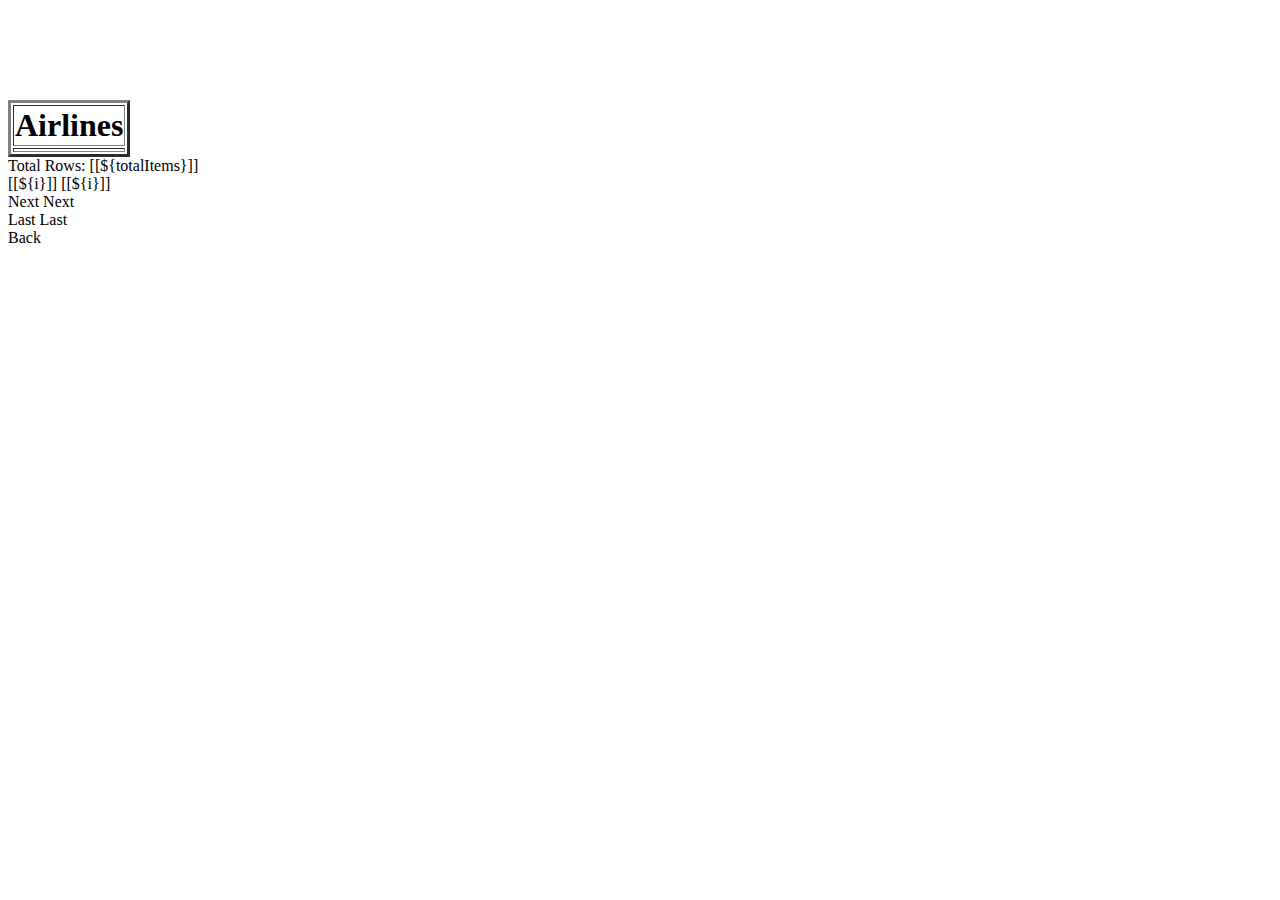
<file: src/main/resources/templates/airlines.html>
<!DOCTYPE html>
<html lang="en" xmlns:th="http://www.thymeleaf.org">
<head>
    <th:block th:include="~{fragments/head}"></th:block>
</head>
<body>
<div class="container-fluid">
    <header>
        <th:block th:include="~{fragments/navbar}"></th:block>
    </header>
    <main>
        <div class="container">
            <table border="3" class="table table-dark  w-100" style="margin-top: 100px">
                <thead>
                <tr>
                    <th>
                        <a style="font-size: xx-large">Airlines </a>
                    </th>
                </tr>
                </thead>
                <tbody>
                <tr th:each="a : ${airline}">
                    <td th:text="${a.name}"></td>
                </tr>
                </tbody>
            </table>
            <div th:if="${totalPages > 1}">
                <div class="row col-sm-10">
                    <div class="col-sm-2">
                        Total Rows: [[${totalItems}]]
                    </div>
                    <div class="col-sm-2">
            <span th:each="i: ${#numbers.sequence(1, totalPages)}">
      <a th:if="${currentPage != i}" th:href="@{'/airline/all/page/' + ${i}}">[[${i}]]</a>
      <span th:unless="${currentPage != i}">[[${i}]]</span> &nbsp; &nbsp;
            </span>
                    </div>
                    <div class="col-sm-2">
                        <a th:if="${currentPage < totalPages}" th:href="@{'/airline/all/page/' + ${currentPage + 1}}">Next</a>
                        <span th:unless="${currentPage < totalPages}">Next</span>
                    </div>

                    <div class="col-sm-2">
                        <a th:if="${currentPage < totalPages}"
                           th:href="@{'/airline/all/page/' + ${totalPages}}">Last</a>
                        <span th:unless="${currentPage < totalPages}">Last</span>
                    </div>
                </div>
            </div>
            <a th:href="@{/}" class="btn btn-success info" style="justify-content: center">Back</a>
        </div>
        </br>
    </main>
    <footer>
        <div th:include="~{fragments/footer}"></div>
    </footer>
</div>
</body>
</html>
</file>
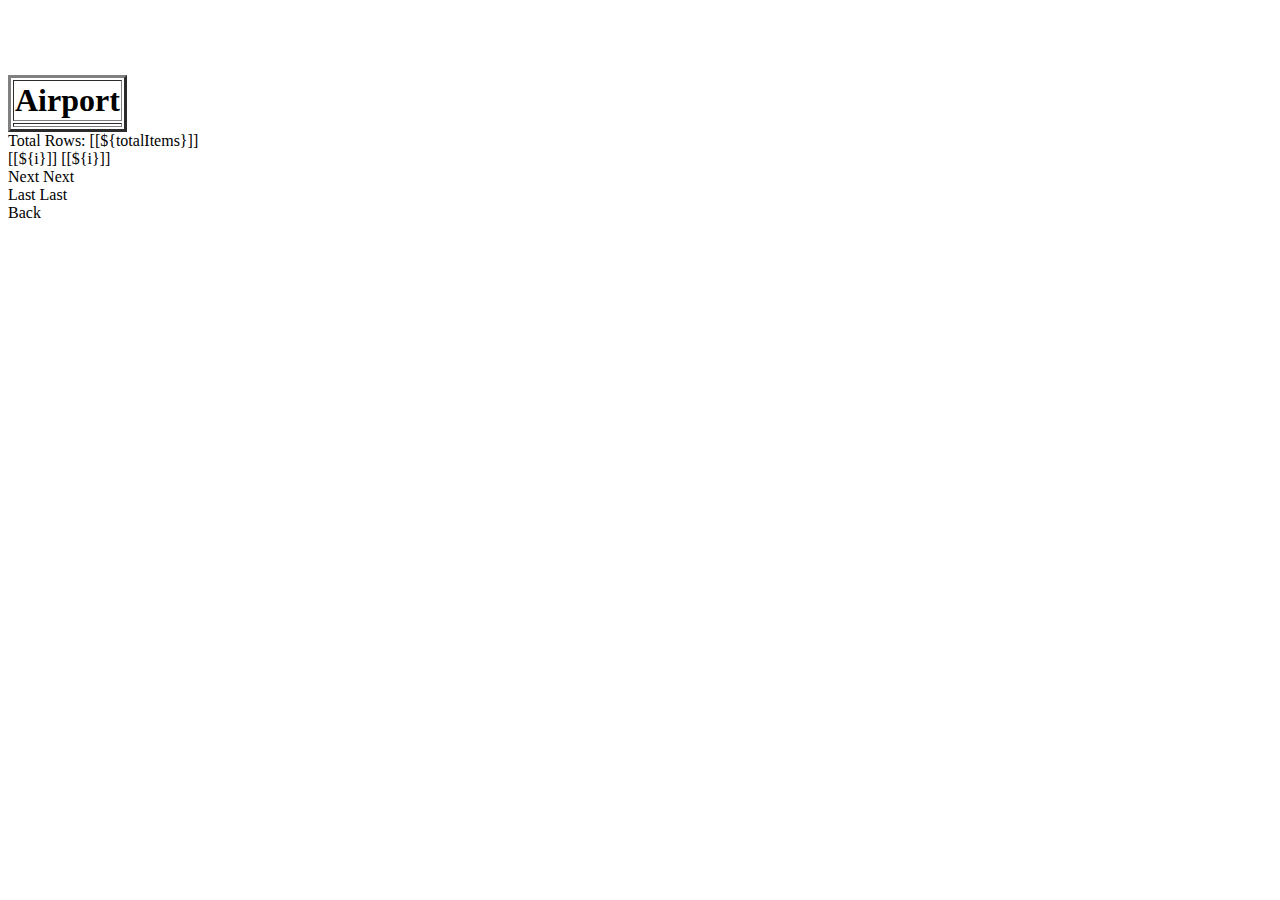
<file: src/main/resources/templates/airports.html>
<!DOCTYPE html>
<html lang="en" xmlns:th="http://www.thymeleaf.org">
<head>
    <th:block th:include="~{fragments/head}"></th:block>
</head>
<body>
<div class="container-fluid">
    <header>
        <th:block th:include="~{fragments/navbar}"></th:block>
    </header>
    <main>
        <div class="container">
            <table border="3" class="table table-dark  w-100" style="margin-top: 75px">
                <thead>
                <tr>
                    <th>
                        <a style="font-size: xx-large">Airport </a>
                    </th>
                </tr>
                </thead>
                <tbody>
                <tr th:each="a : ${airport}">
                    <td th:text="${a.name}"></td>
                </tr>
                </tbody>
            </table>
            <div th:if="${totalPages > 1}">
                <div class="row col-sm-10">
                    <div class="col-sm-2">
                        Total Rows: [[${totalItems}]]
                    </div>
                    <div class="col-sm-2">
            <span th:each="i: ${#numbers.sequence(1, totalPages)}">
      <a th:if="${currentPage != i}" th:href="@{'/airport/all/page/' + ${i}}">[[${i}]]</a>
      <span th:unless="${currentPage != i}">[[${i}]]</span> &nbsp; &nbsp;
            </span>
                    </div>
                    <div class="col-sm-2">
                        <a th:if="${currentPage < totalPages}" th:href="@{'/airport/all/page/' + ${currentPage + 1}}">Next</a>
                        <span th:unless="${currentPage < totalPages}">Next</span>
                    </div>

                    <div class="col-sm-2">
                        <a th:if="${currentPage < totalPages}"
                           th:href="@{'/airport/all/page/' + ${totalPages}}">Last</a>
                        <span th:unless="${currentPage < totalPages}">Last</span>
                    </div>
                </div>
            </div>
            <a th:href="@{/}" class="btn btn-success info" style="justify-content: center">Back</a>
        </div>
        </br>
    </main>
    <footer>
        <div th:include="~{fragments/footer}"></div>
    </footer>
</div>
</body>
</html>
</file>
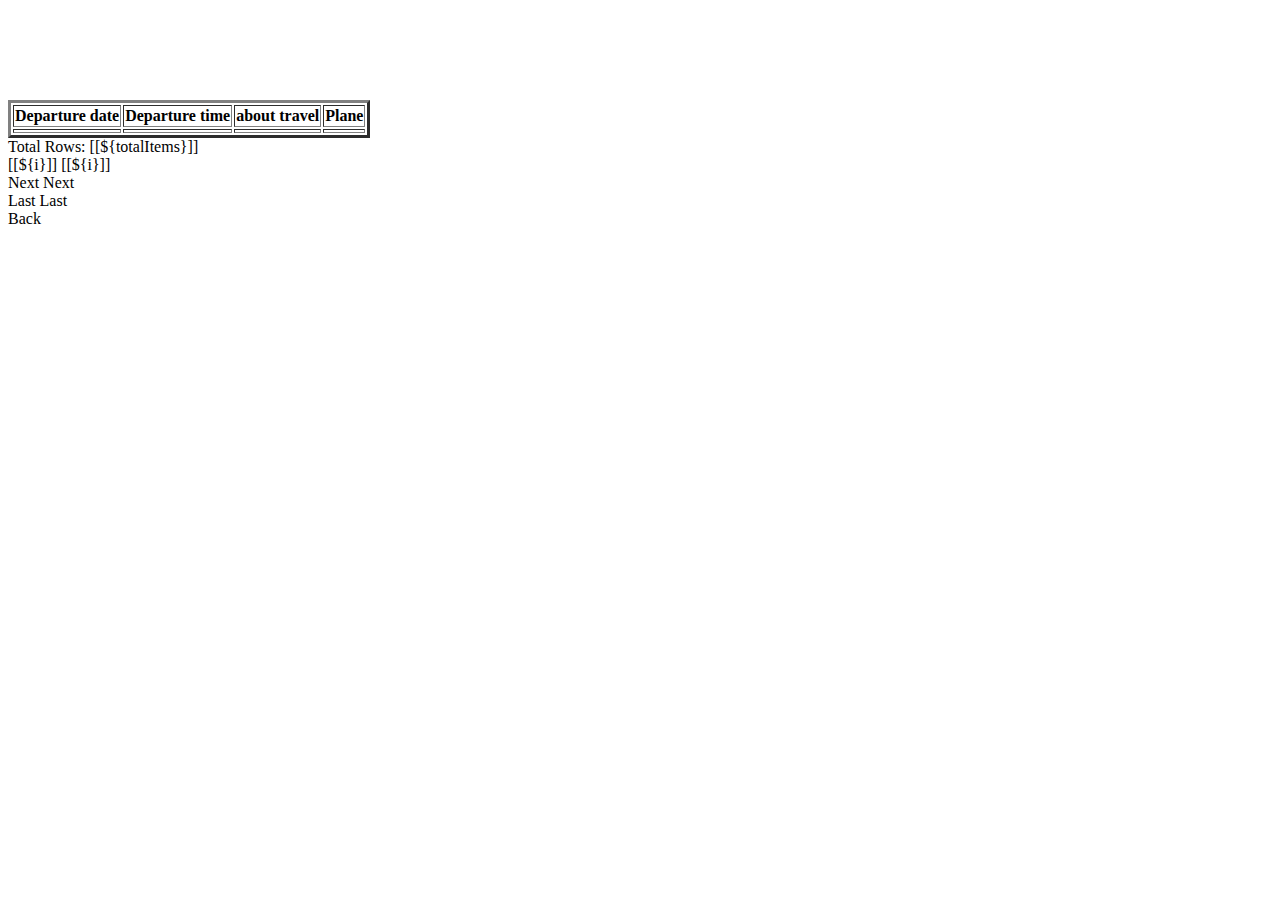
<file: src/main/resources/templates/flights.html>
<!DOCTYPE html>
<html lang="en" xmlns:th="http://www.thymeleaf.org">
<head>
    <th:block th:include="~{fragments/head}"></th:block>
</head>
<body>
<div class="container-fluid">
    <header>
        <th:block th:include="~{fragments/navbar}"></th:block>
    </header>
    <main>
        <div class="container">
            <table border="3" class="table table-dark  w-100" style="margin-top: 100px">
                <thead>
                <tr>
                    <th>
                        <a>Departure date</a>
                    </th>
                    <th>
                        <a>Departure time </a>
                    </th>
                    <th>
                        <a>about travel </a>
                    </th>
                    <th>
                        <a>Plane </a>
                    </th>
                </tr>
                </thead>
                <tbody>
                <tr th:each="a : ${flight}">
                    <td th:text="${a.departure}"></td>
                    <td th:text="${a.departureTime}"></td>
                    <td th:text="${a.travel.fromAirport.name} +';  - '+ ${a.travel.toAirport.name}+';  travel time-> '+${a.travel.travelTime} + ';   price-> '+${a.travel.price} +
                                ';  gate  '+ ${a.travel.gate}  "></td>
                    <td th:text="${a.plane.codeName}"></td>
                </tr>
                </tbody>
            </table>

            <div th:if="${totalPages > 1}">
                <div class="row col-sm-10">
                    <div class="col-sm-2">
                        Total Rows: [[${totalItems}]]
                    </div>
                    <div class="col-sm-2">
            <span th:each="i: ${#numbers.sequence(1, totalPages)}">
      <a th:if="${currentPage != i}" th:href="@{'/flight/all/page/' + ${i}}">[[${i}]]</a>
      <span th:unless="${currentPage != i}">[[${i}]]</span> &nbsp; &nbsp;
            </span>
                    </div>
                    <div class="col-sm-2">
                        <a th:if="${currentPage < totalPages}" th:href="@{'/flight/all/page/' + ${currentPage + 1}}">Next</a>
                        <span th:unless="${currentPage < totalPages}">Next</span>
                    </div>

                    <div class="col-sm-2">
                        <a th:if="${currentPage < totalPages}" th:href="@{'/flight/all/page/' + ${totalPages}}">Last</a>
                        <span th:unless="${currentPage < totalPages}">Last</span>
                    </div>
                </div>
            </div>
            <a th:href="@{/}" class="btn btn-success info" style="justify-content: center">Back</a>
        </div>
        </br>
    </main>
    <footer>
        <div th:include="~{fragments/footer}"></div>
    </footer>
</div>
</body>
</html>
</file>
